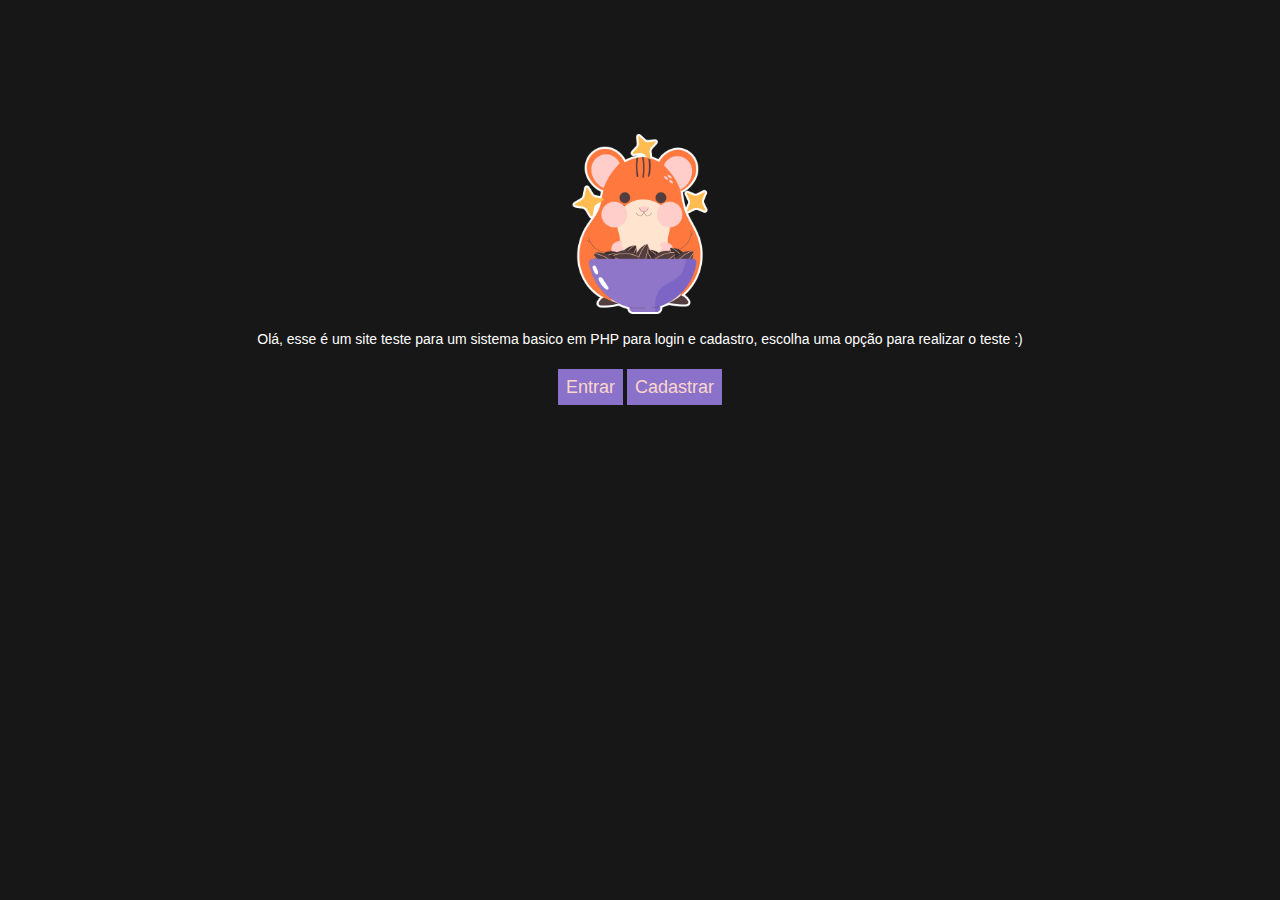
<file: index.html>
<!DOCTYPE html>
<html lang="en">
<head>
    <link href="css/main.css" type="text/css" rel="stylesheet">
    <link href="css/colors.css" type="text/css" rel="stylesheet">
    <meta charset="UTF-8">
    <meta http-equiv="X-UA-Compatible" content="IE=edge">
    <meta name="viewport" content="width=device-width, initial-scale=1.0">
    <title>Site teste — Pagina Inicial</title>
</head>
<body>
    <section>
        <img src="img/hamster.png" alt="Hamster por Stickers (Flaticon)" width="180px">
        <p>Olá, esse é um site teste para um sistema basico em PHP para login e cadastro, escolha uma opção para realizar o teste :)</p>
        <br>
        <a href="./entrar" class="btn_home beige">Entrar</a>
        <a href="./cadastro" class="btn_home beige">Cadastrar</a>
    </section>
</body>
</html>
</file>
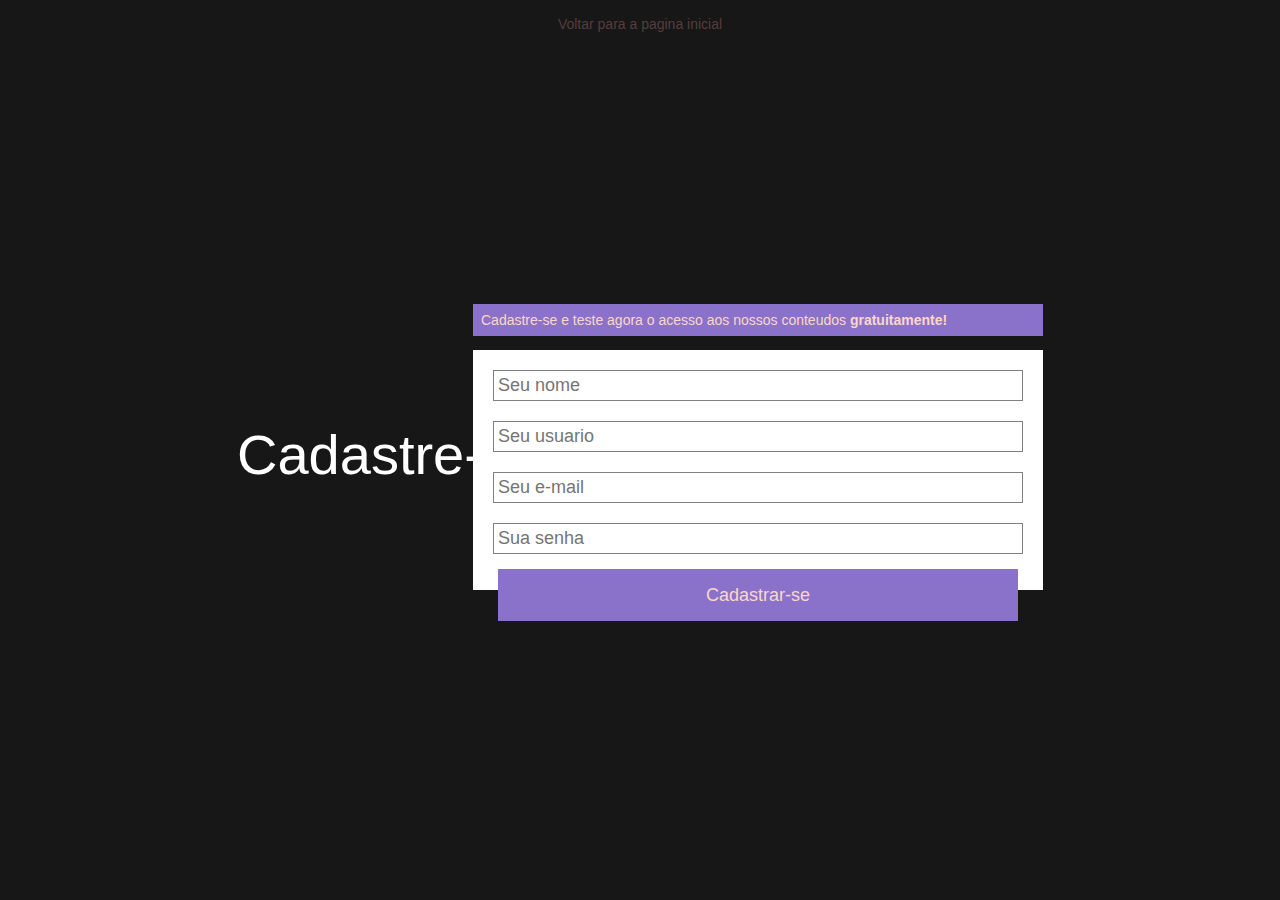
<file: cadastro/index.html>
<!DOCTYPE html>
<html lang="en">
<head>
    <link href="../css/main.css" type="text/css" rel="stylesheet">
    <link href="../css/colors.css" type="text/css" rel="stylesheet">
    <link href="../css/cadastro.css" type="text/css" rel="stylesheet">
    <meta charset="UTF-8">
    <meta http-equiv="X-UA-Compatible" content="IE=edge">
    <meta name="viewport" content="width=device-width, initial-scale=1.0">
    <title>Site teste — Cadastro</title>
</head>
<body>
    <div class="container">
        <div class="welcome">
            Cadastre-se
        </div>
        <div class="box">
            <p class="beige">Cadastre-se e teste agora o acesso aos nossos conteudos <b>gratuitamente!</b></p>
            <form action="cadastro.php" method="POST">
                <input type="text" id="nome" name="nome" placeholder="Seu nome">
                <input type="text" id="usuario" name="usuario" placeholder="Seu usuario">
                <input type="text" id="email" name="email" placeholder="Seu e-mail">
                <input type="password" id="senha" name="senha" placeholder="Sua senha">
                <input type="submit" value="Cadastrar-se">
            </form>
        </div>
        <br>
        <center><a href="../index.html" class="brown">Voltar para a pagina inicial</a></center>

    </div>
</body>
</html>
</file>
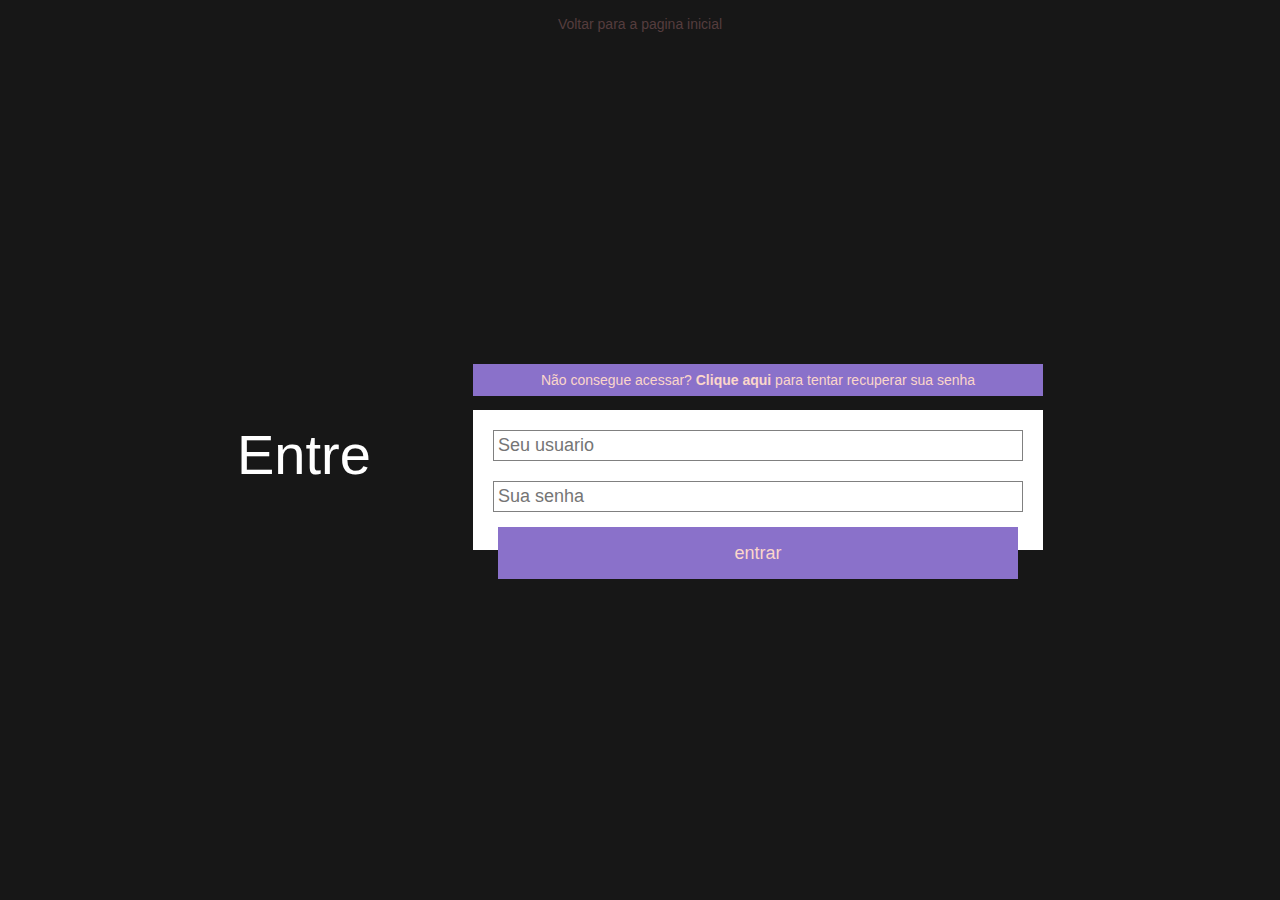
<file: entrar/index.html>
<!DOCTYPE html>
<html lang="en">
<head>
    <link href="../css/main.css" type="text/css" rel="stylesheet">
    <link href="../css/colors.css" type="text/css" rel="stylesheet">
    <link href="../css/entrar.css" type="text/css" rel="stylesheet">
    <meta charset="UTF-8">
    <meta http-equiv="X-UA-Compatible" content="IE=edge">
    <meta name="viewport" content="width=device-width, initial-scale=1.0">
    <title>Site teste — Entrar</title>
</head>
<body>
    <div class="container">
        <div class="welcome">
            Entre
        </div>
        <div class="box">
            <p class="beige">Não consegue acessar? <b>Clique aqui</b> para tentar recuperar sua senha</p>
            <form method="POST" action="entrar.php">
                <input type="text" id="usuario" name="usuario" placeholder="Seu usuario">
                <input type="password" id="senha" name="senha" placeholder="Sua senha">
                <input type="submit" id="entrar" name="entrar" value="entrar">
            </form>
        </div>
        <br>
        <center><a href="../index.html" class="brown">Voltar para a pagina inicial</a></center>

    </div>
</body>
</html>
</file>
<file: css/main.css>
body{
    background-color: #171717;
    color: white;
    font-family: Verdana, Geneva, Tahoma, sans-serif;
    font-size: 14px;
}
a:link, a:visited{
    text-decoration: none;
}
.btn_home{
    background-color: #8A71CA;
    font-size: 18px;
    padding: 8px;
}
.btn_home:hover{
    background-color: #FA8340;
    color: white;
}
section{
    margin: 0 auto;
    width: 90%;
    padding-top: 10%;
    text-align: center;
}
</file>
<file: css/colors.css>
/* Font colors */

.blue{
    color: #8A71CA !important;
}
.beige{
    color: #FBD6CB !important;
}
.orange{
    color: #FA8340 !important;
}
.brown{
    color: #553D3E !important;
}
</file>
<file: css/cadastro.css>
body{
    overflow: hidden;
    margin: 0 auto;
}
.container{
    margin: 0 auto;
    position: relative;
    height: 100vh;
    width: 70%;
}
.welcome{
    position: absolute;
    margin-left: 5vh;
    width: 40vh;
    height: 56px;
    font-size: 56px;
    margin-top: 50vh;
    top: -28px;
}
.box{
    position: absolute;
    right: 5vh;
    width: 570px;
    height: 290px;
    margin-top: 50vh;
    top: -160px;
}
.box p{
    background-color: #8A71CA;
    max-width: 100%;
    padding: 8px;
    max-height: 40px;
}
.box form{
    background-color: white;
    height: 240px;
}
.box form input{
    margin-left: 20px;
    margin-top: 20px;
    width: 520px;
    font-size: 18px;
    padding: 4px;
    border: solid 1px grey;
}
.box form input[type=submit]{
    background-color: #8A71CA;
    color: #FBD6CB;
    margin-top: 15px;
    margin-left: 25px;
    min-width: 520px;
    border: none;
    height: 52px;
}
.box form input[type=submit]:hover{
    background-color: #FA8340;
}
</file>
<file: css/entrar.css>
body{
    overflow: hidden;
    margin: 0 auto;
}
.container{
    margin: 0 auto;
    position: relative;
    height: 100vh;
    width: 70%;
}
.welcome{
    position: absolute;
    margin-left: 5vh;
    width: 40vh;
    height: 56px;
    font-size: 56px;
    margin-top: 50vh;
    top: -28px;
}
.box{
    position: absolute;
    right: 5vh;
    width: 570px;
    height: 290px;
    margin-top: 50vh;
    top: -100px;
}
.box p{
    background-color: #8A71CA;
    max-width: 100%;
    padding: 8px;
    max-height: 40px;
    cursor: not-allowed;
    text-align: center;
}
.box form{
    background-color: white;
    height: 140px;
}
.box form input{
    margin-left: 20px;
    margin-top: 20px;
    width: 520px;
    font-size: 18px;
    padding: 4px;
    border: solid 1px grey;
}
.box form input[type=submit]{
    background-color: #8A71CA;
    color: #FBD6CB;
    margin-top: 15px;
    margin-left: 25px;
    min-width: 520px;
    border: none;
    height: 52px;
}
.box form input[type=submit]:hover{
    background-color: #FA8340;
}
</file>
